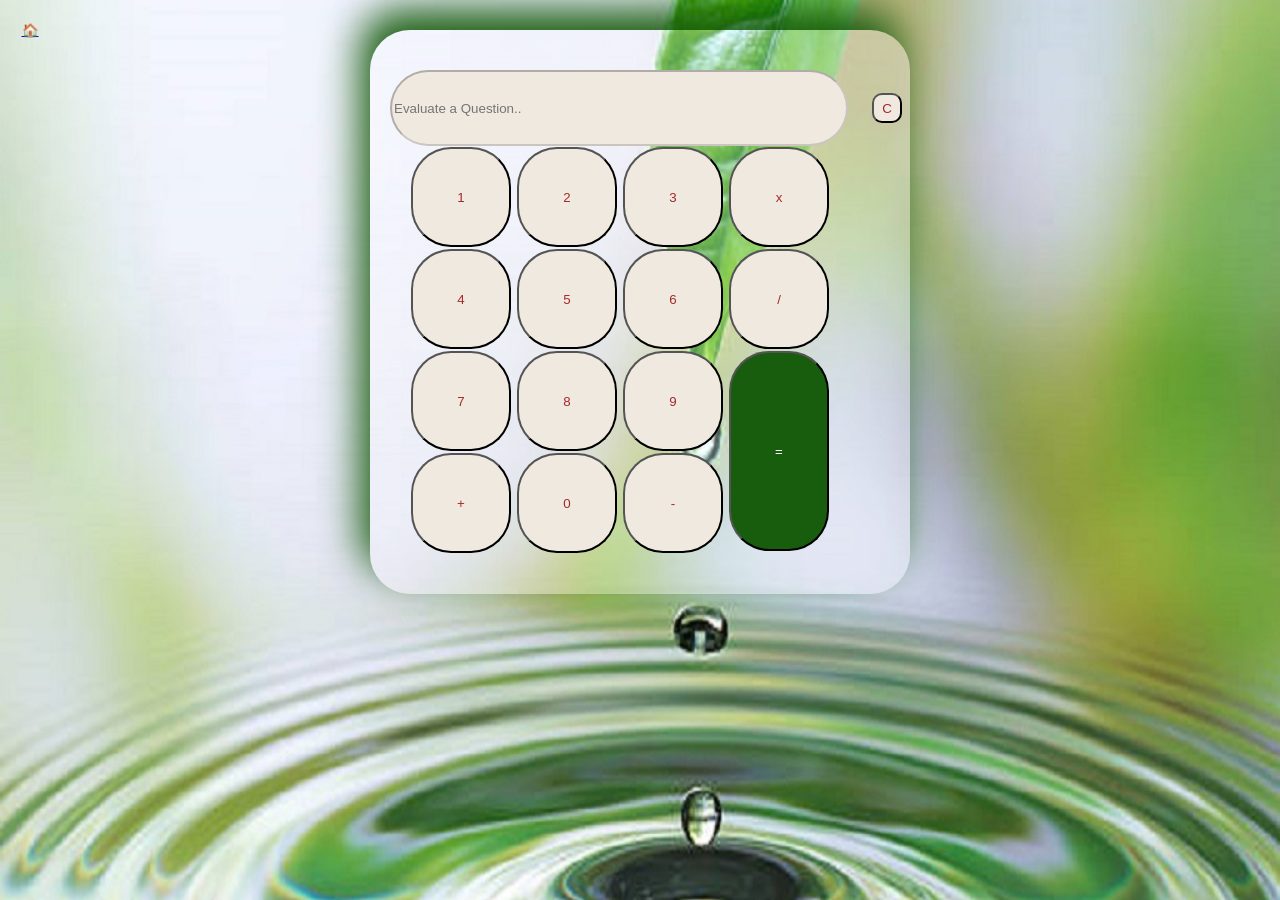
<file: Calculator/index.html>
<!DOCTYPE html>
<html lang="en">

<head>
    <meta charset="UTF-8">
    <meta name="viewport" content="width=device-width, initial-scale=1.0">
    <link rel="stylesheet" href="index.css">
    <title>Calculator</title>
</head>

<body>
    <button class="backbtn"><a href="/index.html">&#127968;</a></button>
    <div class="parent">
        <input type="text" id="input" disabled placeholder="Evaluate a Question..">
        <button class="clearAll" onclick="clearAll()">C</button><br>

        <button onclick="one()" class="btn1">1</button>
        <button onclick="two()" class="btn2">2</button>
        <button onclick="three()" class="btn3">3</button>
        <button onclick="multiply()" class="btnX">x</button>
        <br>
        <button onclick="four()" class="btn4">4</button>
        <button onclick="five()" class="btn5">5</button>
        <button onclick="six()" class="btn6">6</button>
        <button onclick="divide()" class="btn/">/</button>
        <br>
        <button onclick="seven()" class="btn7">7</button>
        <button onclick="eight()" class="btn8">8</button>
        <button onclick="nine()" class="btn9">9</button>
        <button onclick="equalTo()" class="equal">=</button>
        <br>
        <button onclick="plus()" class="btn+">+</button>
        <button onclick="zero()" class="btn0">0</button>
        <button onclick="subtract()" class="btn-">-</button>
    </div>
</body>
<script src="index.js"></script>

</html>
</file>
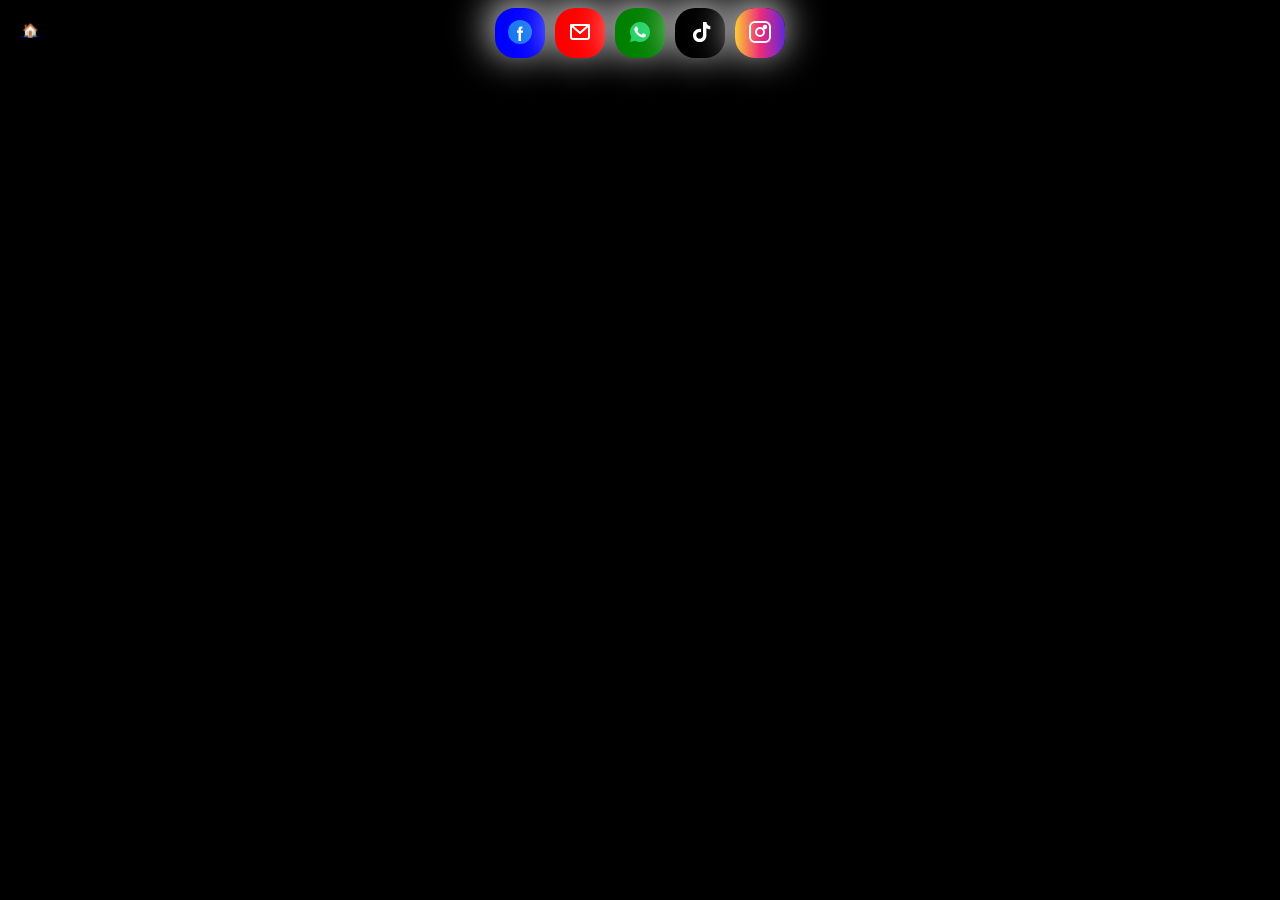
<file: Social_icon/index.html>
<!DOCTYPE html>
<html lang="en">

<head>
    <meta charset="UTF-8">
    <meta name="viewport" content="width=device-width, initial-scale=1.0">
    <title>Document</title>
</head>
<style>
    body {
        display: flex;
        background-color: black;
        justify-content: center;
        gap: 10px;
    }

    .backbtn {
        float: left;
        position: absolute;
        top: 0;
        left: 0;
        cursor: pointer;
        width: 50px;
        height: 50px;
        margin: 5px;
        border-radius: 40px;
        border: 0;
        background-color: transparent;
    }

    button {
        cursor: pointer;
    }

    .facebook {
        background-color: blue;
        color: white;
        content: '&#1009;';
        width: 50px;
        height: 50px;
        border-radius: 20px;
        box-shadow: -3px -6px 40px white;
        transition: width;
        border: none;
    }

    .facebook:hover {
        width: fit-content;
        transform: translateY(-5px);

    }

    .facebook:hover::after {
        color: white;
        font-family: Comic Sans MS;
        text-shadow: -1px -1px 1px black;
        content: 'Facebook';

    }



    .gmail {
        background:  red;
        color: white;
        content: '&#x2709;';
        width: 50px;
        height: 50px;
        border-radius: 20px;
        box-shadow: -3px -6px 40px white;
        transition: width;
        border: none;
    }

    .gmail:hover {
        width: fit-content;
        transform: translateY(-5px);

    }

    .gmail:hover::after {
        color: white;
        font-family: Comic Sans MS;
        text-shadow: -1px -1px 1px black;
        content: 'Gmail';

    }


    .whatsapp {
        background: green;
        color: white;
        content: '&#x2709;';
        width: 50px;
        height: 50px;
        border-radius: 20px;
        box-shadow: -3px -6px 40px white;
        transition: width;
        border: none;
    }

    .whatsapp:hover {
        width: fit-content;
        transform: translateY(-5px);

    }

    .whatsapp:hover::after {
        color: white;
        font-family: Comic Sans MS;
        text-shadow: -1px -1px 1px black;
        content: 'WhatsApp';

    }



    .tiktok {
        background: black;
        color: white;
        content: '&#x2709;';
        width: 50px;
        height: 50px;
        border-radius: 20px;
        box-shadow: -3px -6px 40px white;
        transition: width;
        border: none;
    }

    .tiktok:hover {
        width: fit-content;
        transform: translateY(-5px);

    }

    .tiktok:hover::after {
        color: white;
        font-family: Comic Sans MS;
        text-shadow: -1px -1px 1px black;
        content: 'TikTok';

    }

    .instagram {
        background: linear-gradient(to right, #f9ce34, #ee2a7b, #6228d7);
        color: white;
        content: '&#x2709;';
        width: 50px;
        height: 50px;
        border-radius: 20px;
        box-shadow: -3px -6px 40px white;
        transition: width;
        border: none;
    }

    .instagram:hover {
        width: fit-content;
        transform: translateY(-5px);

    }

    .instagram:hover::after {
        color: white;
        font-family: Comic Sans MS;
        text-shadow: -1px -1px 1px black;
        content: 'Instagram';

    }
</style>

<body>
    <button class="backbtn"><a href="/index.html">&#127968;</a></button>
    <a href="https://www.facebook.com"><button class="facebook">
            <svg width="24" height="24" viewBox="0 0 24 24" role="img" aria-labelledby="fbCircleTitle"
                xmlns="http://www.w3.org/2000/svg">
                <title id="fbCircleTitle">Facebook</title>
                <!-- blue circle background -->
                <circle cx="12" cy="12" r="12" fill="#1877F2" />
                <!-- white "f" -->
                <path fill="#ffffff"
                    d="M15.117 8.574h-1.35c-.34 0-.81.167-.81.92v1.05h2.16l-.28 2.18h-1.88V21H10.5v-8.28H8.98V10.54h1.52V9.02c0-1.52.93-2.56 2.36-2.56.67 0 1.25.05 1.58.09v2.02z" />
            </svg>
        </button>
    </a>
    <a href="https://mail.google.com"><button class="gmail">
            <svg width="24" height="24" viewBox="0 0 24 24" fill="none" stroke="currentColor" stroke-width="2"
                stroke-linecap="round" stroke-linejoin="round" xmlns="http://www.w3.org/2000/svg" role="img"
                aria-labelledby="emailModernTitle">
                <title id="emailModernTitle">Email</title>
                <rect x="3" y="5" width="18" height="14" rx="2" ry="2" />
                <polyline points="3 5 12 13 21 5" />
            </svg>
        </button>
    </a>
    <a href="https://wa.me"><button class="whatsapp"> <svg width="24" height="24" viewBox="0 0 24 24"
                xmlns="http://www.w3.org/2000/svg" role="img" aria-labelledby="waCircleTitle">
                <title id="waCircleTitle">WhatsApp</title>
                <path fill="#25D366"
                    d="M12.04 2c-5.51 0-9.98 4.47-9.98 9.98 0 1.76.46 3.49 1.33 5.02L2 22l5.12-1.34c1.48.8 3.15 1.22 4.9 1.22h.01c5.51 0 9.98-4.47 9.98-9.98C22.01 6.47 17.55 2 12.04 2z" />
                <path fill="#fff"
                    d="M17.47 14.37c-.29-.15-1.7-.84-1.96-.94-.26-.1-.45-.15-.64.15-.19.29-.74.94-.9 1.13-.17.19-.34.21-.63.06-.29-.15-1.22-.45-2.32-1.43-.86-.77-1.44-1.72-1.61-2.01-.17-.29-.02-.45.13-.6.13-.13.29-.34.43-.51.15-.17.19-.29.29-.48.1-.19.05-.36-.02-.51-.06-.15-.64-1.54-.88-2.11-.23-.55-.47-.48-.64-.48-.17 0-.36-.02-.55-.02-.19 0-.51.07-.78.36-.26.29-1 1-1 2.43 0 1.43 1.02 2.82 1.16 3.01.15.19 2 3.05 4.86 4.27.68.29 1.21.46 1.62.59.68.22 1.31.19 1.8.12.55-.08 1.7-.69 1.94-1.36.24-.67.24-1.24.17-1.36-.07-.12-.26-.19-.55-.34z" />
            </svg>
        </button>
    </a>
    <a href="http://tiktok.com"><button class="tiktok">
            <svg width="24" height="24" viewBox="0 0 48 48" fill="currentColor" xmlns="http://www.w3.org/2000/svg"
                role="img" aria-labelledby="tiktokMonoTitle">
                <title id="tiktokMonoTitle">TikTok</title>
                <path
                    d="M30.4 4h6.6c-.1 4.4 3.2 7.9 7.6 8v6.6c-2.8.1-5.5-.7-7.8-2.2v14.4c0 7.4-6 13.4-13.4 13.4S9.9 38.2 9.9 30.8 15.9 17.4 23.3 17.4c1 .0 2 .1 2.9.4v6.8c-.9-.3-1.9-.5-2.9-.5-3.7 0-6.7 3-6.7 6.7s3 6.7 6.7 6.7c3.7 0 6.7-3 6.7-6.7V4z" />
            </svg>
        </button>
    </a>
    <a href="https://www.instagram.com"><button class="instagram">
            <svg width="24" height="24" viewBox="0 0 24 24" fill="none" stroke="currentColor" stroke-width="2"
                stroke-linecap="round" stroke-linejoin="round" xmlns="http://www.w3.org/2000/svg" role="img"
                aria-labelledby="instaTitle">
                <title id="instaTitle">Instagram</title>
                <rect x="2" y="2" width="20" height="20" rx="5" />
                <circle cx="12" cy="12" r="4" />
                <circle cx="17" cy="7" r="1.2" />
            </svg>
        </button>
    </a>

</body>


</html>
</file>
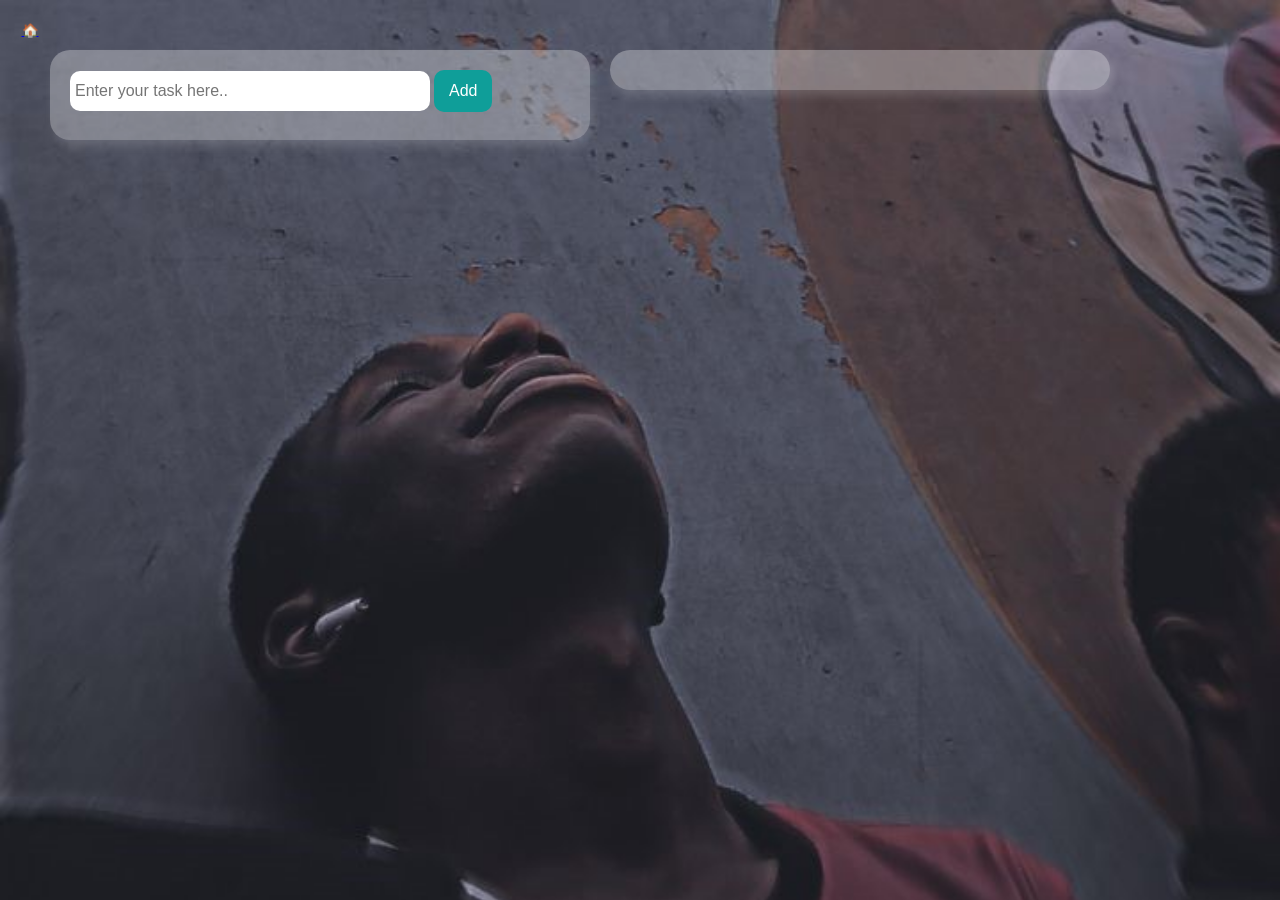
<file: Todo_lost/index.html>
<!DOCTYPE html>
<html lang="en">

<head>
    <meta charset="UTF-8">
    <meta name="viewport" content="width=device-width, initial-scale=1.0">
    <link rel="stylesheet" href="index.css">
    <title>Todo List</title>
</head>

<body>
    <button class="backbtn"><a href="/index.html">&#127968;</a></button>
    <div class="todo_maker_body">
        <input type="text" id="todo_input" placeholder="Enter your task here..">
        <button id="add_button">Add</button>
    </div>
    <div class="todo_display_body">
        <div id="todo_display"></div>
    </div>
</body>
<script src="index.js"></script>

</html>
</file>
<file: Calculator/index.css>
:root {
    --color0: rgba(255, 255, 255, 0.15);
    --color01: rgba(255, 255, 255, 0.3);
    --color1: #efe9e0;
    --color2: #0f9e99;
    --color2_0: #185c0e;
    --color3: #57181f;
    --color: #fff;
}

body {
    margin: 30px;
    display: flex;
    justify-content: center;
    background: url(leaf.jpg);
    background-repeat: no-repeat;
    background-size: cover;
}

.parent {
    width: 500px;
    position: absolute;
    padding: 40px;
    border-radius: 40px;
    padding-right: 0;
    box-shadow: -10px -20px 40px var(--color2_0);
    background-color: var(--color01);
}

.clearAll {
    display: inline-block;
    width: 30px;
    height: 30px;
    margin: 0;
    border-radius: 10px;
}

#input {
    background-color: var(--color1);
    width: 450px;
    height: 70px;
    border-radius: 50px;
    right: 20px;
    position: relative;
}

.backbtn {
    float: left;
    position: absolute;
    top: 0;
    left: 0;
    cursor: pointer;
    width: 50px;
    height: 50px;
    margin: 5px;
    border-radius: 40px;
    border: 0;
    background-color: transparent;
}

button {
    cursor: pointer;
    width: 100px;
    height: 100px;
    margin: 1px;
    border-radius: 40px;
    border: 1;
    color: brown;
    background-color: var(--color1);
}

.equal {
    margin-left: 5px;
    position: absolute;
    height: 200px;
    background-color: var(--color2_0);
    color: white;
}


@media screen and (width < 700px) {

    body {
        margin: 30px;
        display: flex;
        justify-content: center;
        background: url(leaf.jpg);
        background-size: cover;
        ;
    }

    .parent {
        float: left;
        left: 20px;
        width: 250px;
        position: absolute;
        padding: 40px;
        border-radius: 40px;
        padding-right: 0;
        background-color: var(--color0);
        box-shadow: -5px -10px 30px var(--color2_0);
    }

    .clearAll {
        display: inline-block;
        width: 30px;
        height: 30px;
        margin: 0;
        border-radius: 10px;
    }

    #input {
        background-color: var(--color1);
        width: 200px;
        height: 70px;
        border-radius: 50px;
        right: 20px;
        position: relative;
    }

    .backbtn {
        float: left;
        position: absolute;
        top: 0;
        left: 0;
        cursor: pointer;
        width: 30px;
        height: 30px;
        margin: 5px;
        border-radius: 40px;
        border: 0;
        background-color: transparent;
    }

    button {
        cursor: pointer;
        width: 50px;
        height: 50px;
        margin: 1px;
        border-radius: 40px;
        border: 1;
        color: brown;
        background-color: var(--color1);
    }

    .equal {
        margin-left: 5px;
        position: absolute;
        height: 100px;
        background-color: var(--color2);
    }

}
</file>
<file: Todo_lost/index.css>
:root {
    --color0: rgba(255, 255, 255, 0.15);
    --color01: rgba(255, 255, 255, 0.3);
    --color1: #efe9e0;
    --color2: #0f9e99;
    --color2_0: #185c0e;
    --color3: #57181f;
    --color: #fff;
}

body {
    background: url(Me1.jpg);
    background-size: cover;
    margin: 50px;
    display: flex;
}

.todo_maker_body {
    border-radius: 20px;
    padding: 20px;
    background-color: var(--color01);
    box-shadow: 3px 6px 10px var(--color0);
    width: 500px;
    height: 50px;
}

.todo_display_body {
    border-radius: 20px;
    margin-left: 20px;
    background-color: var(--color01);
    box-shadow: 3px 6px 10px var(--color0);
    width: 500px;
    height: fit-content;
}

#todo_input {
    width: 70%;
    height: 30px;
    border-radius: 10px;
    border: none;
    padding: 5px;
    font-size: 16px;
}

#add_button {
    height: 42px;
    border-radius: 10px;
    border: none;
    background-color: var(--color2);
    color: var(--color);
    font-size: 16px;
    padding: 0 15px;
    cursor: pointer;
}

#add_button:hover {
    background-color: var(--color2_0);
}

#todo_display {
    padding: 20px;
}

.task_item {
    background-color: white;
    margin: 10px;
    border-radius: 20px;
    height: 20px;
    padding: 10px;
    font-size: 20px;
    color: black;
}

.delete_button {
    float: right;
    background-color: var(--color3);
    border: none;
    border-radius: 10px;
    color: var(--color);
    cursor: pointer;
    padding: 5px 10px;
}

.backbtn {
    float: left;
    position: absolute;
    top: 0;
    left: 0;
    cursor: pointer;
    width: 50px;
    height: 50px;
    margin: 5px;
    border-radius: 40px;
    border: 0;
    background-color: transparent;
}

@media screen and (width < 700px) {

    body {
        background: url(Me1.jpg);
        background-size: cover;
        display: block;
    }

    .todo_maker_body {
        display: block;
        border-radius: 20px;
        padding: 20px;
        background-color: var(--color01);
        box-shadow: 3px 6px 10px var(--color0);
        width: 300px;
        height: 50px;
    }

    .todo_display_body {
        display: block;
        border-radius: 20px;
        background-color: var(--color01);
        box-shadow: 3px 6px 10px var(--color0);
        width: 300px;
        height: fit-content;
    }

    #todo_input {
        width: 70%;
        height: 30px;
        border-radius: 10px;
        border: none;
        padding: 5px;
        font-size: 16px;
    }

    #add_button {
        height: 42px;
        border-radius: 10px;
        border: none;
        background-color: var(--color2);
        color: var(--color);
        font-size: 16px;
        padding: 0 15px;
        cursor: pointer;
    }

    #add_button:hover {
        background-color: var(--color2_0);
    }

    #todo_display {
        padding: 20px;
    }

    .task_item {
        background-color: white;
        margin: 10px;
        border-radius: 20px;
        height: 20px;
        padding: 10px;
        font-size: 20px;
        color: black;
        overflow: scroll;
    }

    .delete_button {
        float: right;
        background-color: var(--color3);
        border: none;
        border-radius: 10px;
        color: var(--color);
        cursor: pointer;
        padding: 5px 10px;
    }

    .backbtn {
        float: left;
        position: absolute;
        top: 0;
        left: 0;
        cursor: pointer;
        width: 50px;
        height: 50px;
        margin: 5px;
        border-radius: 40px;
        border: 0;
        background-color: transparent;
    }


}
</file>
